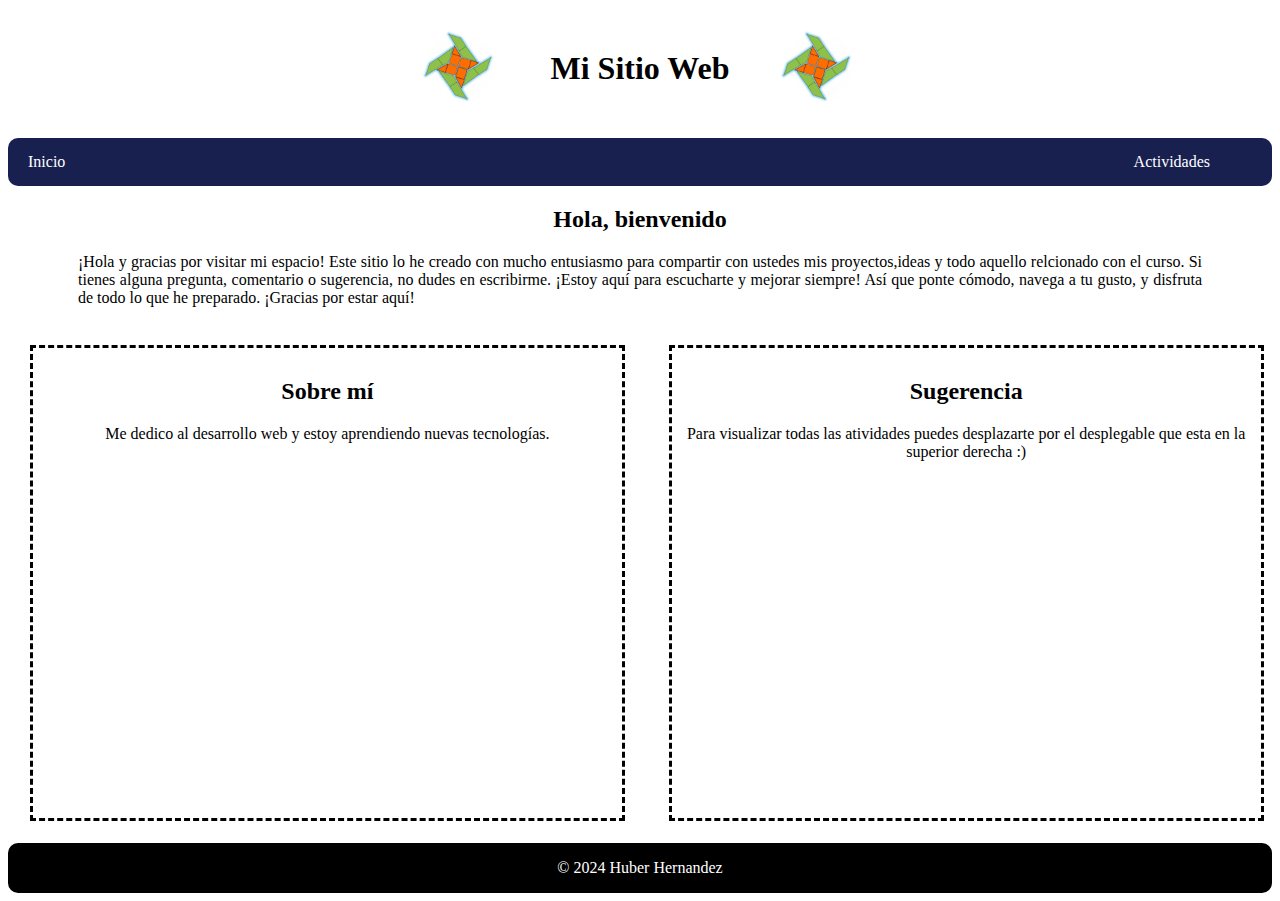
<file: index.html>
<!DOCTYPE html>
<html lang="es">
<head>
    <meta charset="UTF-8">
    <meta name="viewport" content="width=device-width, initial-scale=1.0">
    <title>Ejemplo de HTML5 Semántico</title>
    <link rel="stylesheet" href="assets/css/Estilos.css">
    <link rel="stylesheet" href="assets/css/General.css">
</head>


<body>

    <div class="div-main">

        <!-- Encabezado principal con el título del sitio y la navegación -->
        <header>
            <div class="header-content">
                <img class="LogoGif" src="assets/images/Logo2.gif" alt="Logo izquierdo" />
                <h1>Mi Sitio Web</h1>
                <img class="LogoGif" src="assets/images/Logo2.gif" alt="Logo derecho" />
            </div>

            <nav>
                <ul class="menu">
                    <li><a href="#home">Inicio</a></li>
                    <li class="li-actividades">
                        <a href="#servicios">Actividades</a>
                        <!-- Submenú desplegable -->
                        <ul class="submenu">
                            <li><a href="pages/Page1.html">Posicionamiento CCS</a></li>
                            <li><a href="pages/Actividad1.html">Actividad 1</a></li>

                            
                        </ul>
                    </li>
                    
                </ul>
            </nav>
        </header>

        <!-- Contenido principal de la página -->
        <main>
            <!-- Sección de bienvenida -->
            <section class="inicio">
                <h2>Hola, bienvenido</h2>
                <p class="text">¡Hola y gracias por visitar mi espacio! Este sitio lo he creado con mucho entusiasmo para compartir con ustedes mis proyectos,ideas y todo aquello relcionado con el curso. Si tienes alguna pregunta, comentario o sugerencia, no dudes en escribirme. ¡Estoy aquí para escucharte y mejorar siempre! Así que ponte cómodo, navega a tu gusto, y disfruta de todo lo que he preparado. ¡Gracias por estar aquí!</p>
            </section>

            <div class="EstructuraInicio">

                <div class="sobre-mi">

                    <!-- Sección "Sobre mí" -->
                    <section >
                        <h2>Sobre mí</h2>
                        <p>Me dedico al desarrollo web y estoy aprendiendo nuevas tecnologías.</p>
                    </section>
                </div>
                
                <div class="sobre-mi">
                    <!-- Sección de contacto (puedes añadir contenido aquí en el futuro) -->
                    <section>
                        <h2>Sugerencia</h2>
                        <p>Para visualizar todas las atividades puedes desplazarte por el desplegable que esta en la superior derecha :)</p>
                    </section>
                </div>

            </div>    
        </main>

        <!-- Pie de página con derechos de autor -->
        <footer>
            <p class="p-white">&copy; 2024 Huber Hernandez</p>
        </footer>
    </div>    

</body>
</html>
</file>
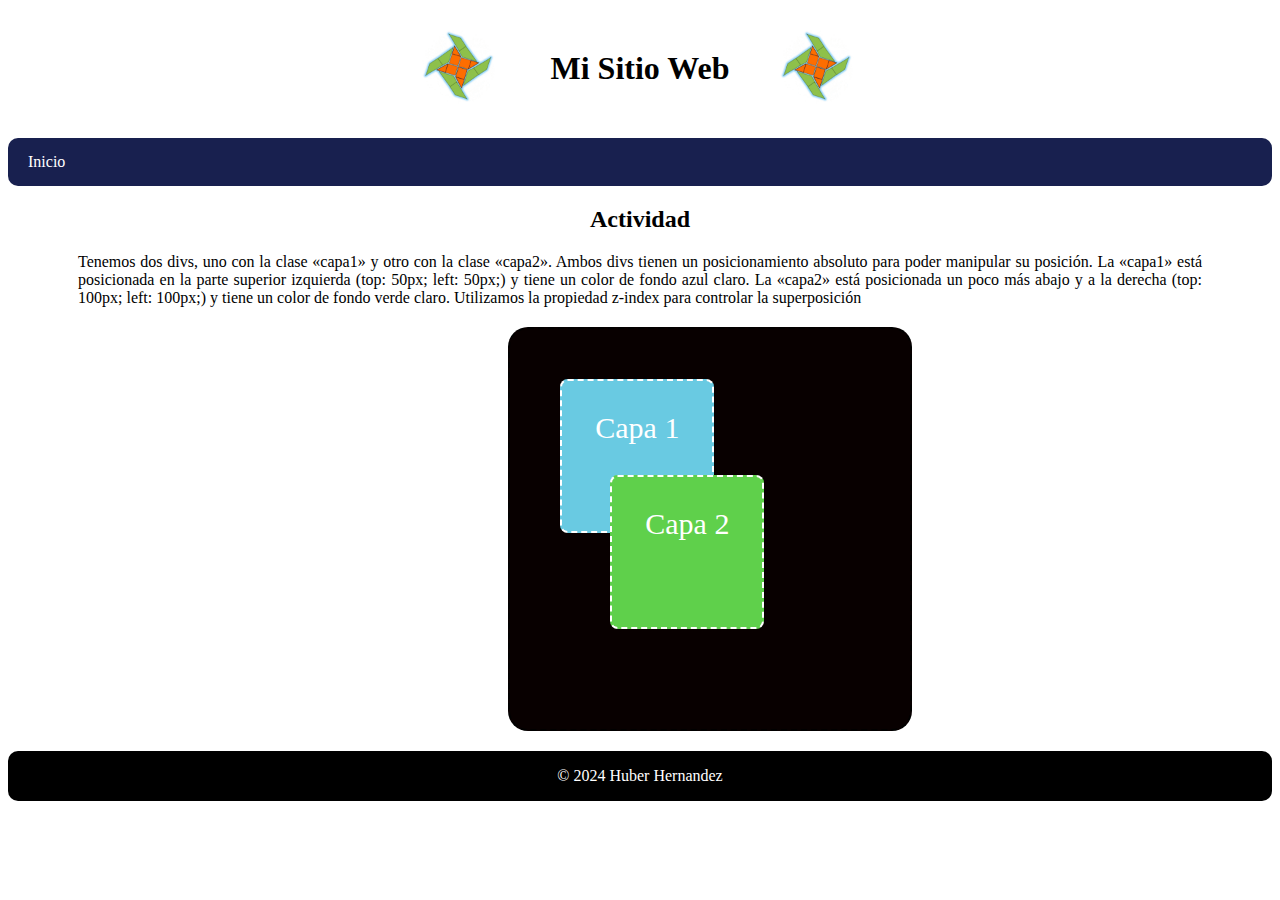
<file: pages/Actividad1.html>
<!DOCTYPE html>
<html lang="en">
<head>
    <meta charset="UTF-8">
    <meta name="viewport" content="width=device-width, initial-scale=1.0">
    <link rel="stylesheet" href="../assets/css/Estilos.css">
    <link rel="stylesheet" href="../assets/css/General.css">
</head>


<body>
    <div class="div-main">

        <header>
            <div class="header-content">
                <img class="LogoGif" src="../assets/images/Logo2.gif" alt="Logo izquierdo" />
                <h1>Mi Sitio Web</h1>
                <img class="LogoGif" src="../assets/images/Logo2.gif" alt="Logo derecho" />
            </div>    
            <nav>
                <ul class="menu">
                    <li><a href="../index.html">Inicio</a></li>
                
                </ul>
            </nav>

        </header>


        <main >
            <section class="inicio">
                <h2>Actividad</h2>
                <p class="text">Tenemos dos divs, uno con la clase «capa1» y otro con la clase «capa2».
                    Ambos divs tienen un posicionamiento absoluto para poder manipular su posición.
                    La «capa1» está posicionada en la parte superior izquierda (top: 50px; left: 50px;) y tiene un color de fondo azul claro.
                    La «capa2» está posicionada un poco más abajo y a la derecha (top: 100px; left: 100px;) y tiene un color de fondo verde claro.

                    Utilizamos la propiedad z-index para controlar la superposición</p>
            </section>




            <section >
                <div class="main-z">
                    <div class="capa1"><p class="p-white">Capa 1</p></div>
                    <div class="capa2"><p class="p-white">Capa 2</p></div>
                </div>
                
        
            </section>

        </main>


        <footer>
            <p class="p-white">&copy; 2024 Huber Hernandez</p>
        </footer>
    </div>    
    
</body>
</html>
</file>
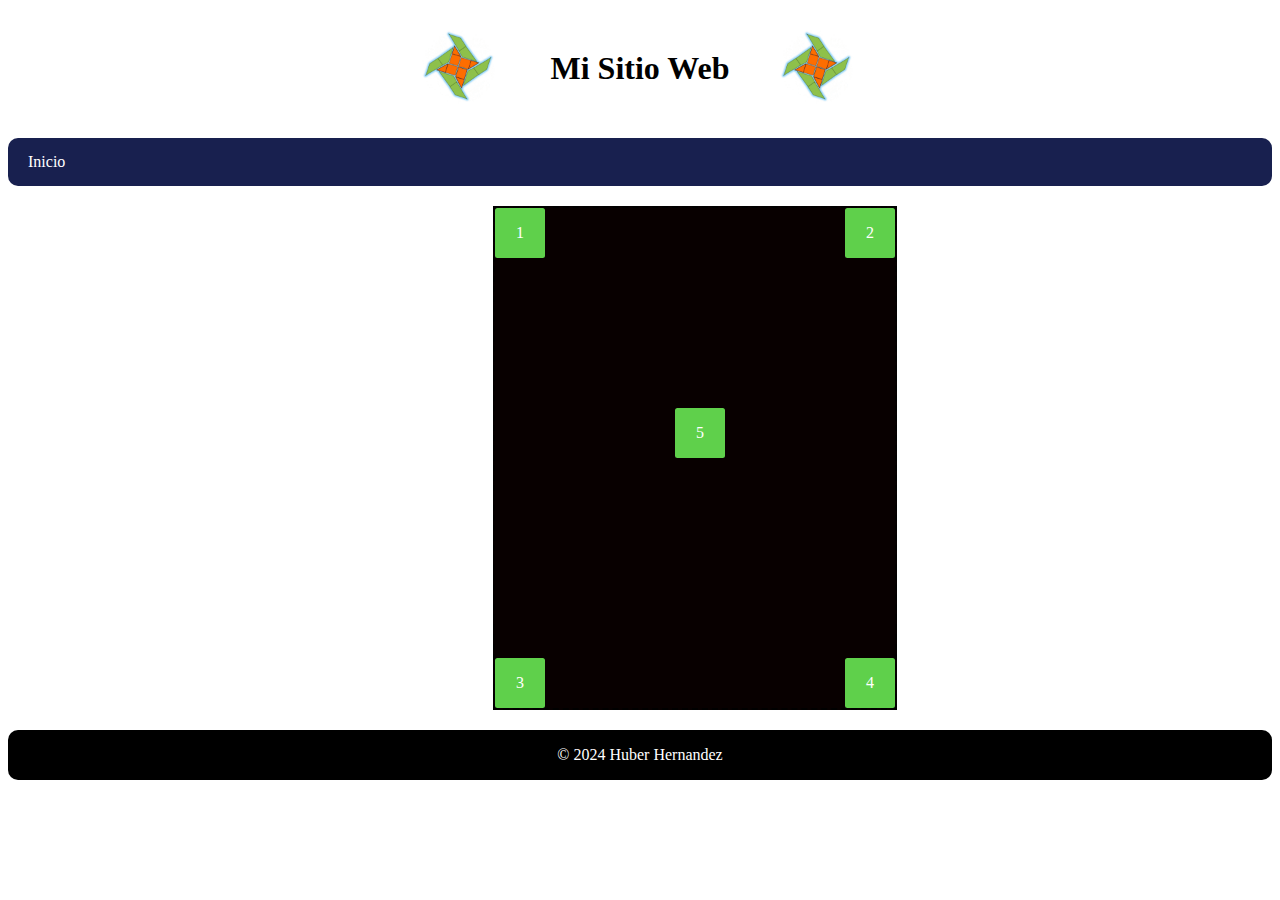
<file: pages/Page1.html>
<!DOCTYPE html>
<html lang="en">
<head>
    <meta charset="UTF-8">
    <meta name="viewport" content="width=device-width, initial-scale=1.0">
    <title>Primer  Ejemplo</title>
    <link rel="stylesheet" href="../assets/css/Estilos.css">
    <link rel="stylesheet" href="../assets/css/General.css">
</head>
<body>
    <div class="div-main">

        <header>
            <div class="header-content">
                <img class="LogoGif" src="../assets/images/Logo2.gif" alt="Logo izquierdo" />
                <h1>Mi Sitio Web</h1>
                <img class="LogoGif" src="../assets/images/Logo2.gif" alt="Logo derecho" />
            </div>

            <nav>
                <ul class="menu">
                    <li><a href="../index.html">Inicio</a></li>
                
                </ul>
            </nav>
        
        </header>

        <main>
            <section class="section1">
                <div class="contenedor">
                    <div class="box-class1"><p class="p-white">1</p></div>
                    <div class="box-class2"><p class="p-white">2</p></div>
                    <div class="box-class3"><p class="p-white">3</p></div>
                    <div class="box-class4"><p class="p-white">4</p></div>
                    <div class="box-class5"><p class="p-white">5</p></div>
                </div>
            </section>

        </main>

        <footer>
            <p class="p-white">&copy; 2024 Huber Hernandez</p>
        </footer>
    </div>    

    
</body>
</html>
</file>
<file: assets/css/Estilos.css>
.contenedor p{
    font-size: 30;
    font-family: 'Times New Roman', Times, serif;
    text-align: center;
}

.p-white{
    color: white;
    
}
.contenedor{
    width: 400px;
    height: 500px;
    border: 2px dashed black;
    background: rgb(8, 0, 0);
    position: relative;
    left: 38%;
    bottom: 50%;
}

/*
[class="box"]{
    width: 120px;
    height: 50px;
    font-weight: bold;
    line-height: 1.5;
    text-align: center;
   
}
*/

.box-class1{
    width: 50px;
    height: 50px;
    position: absolute;
    background-color: rgb(95, 208, 75);
    left:0;
    top:0;
    border-radius: 5%;
    
}
.box-class2{
    width: 50px;
    height: 50px;
    position: absolute;
    background-color: rgb(95, 208, 75);
    right:0;
    top:0;
    border-radius: 5%;
    
}
.box-class3{
    width: 50px;
    height: 50px;
    position: absolute;
    background-color: rgb(95, 208, 75);
    left:0;
    bottom: 0;
    border-radius: 5%;
    
}
.box-class4{
    width: 50px;
    height: 50px;
    position: absolute;
    background-color: rgb(95, 208, 75);
    right:0;
    bottom: 0;
    border-radius: 5%;
}

.box-class5{
    width: 50px;
    height: 50px;
    position: absolute;
    background-color: rgb(95, 208, 75);
    left:45%;
    bottom: 50%;
    border-radius: 5%;
    
    
}

/*ACTIVIDAD 2*/

.main-z{
    margin: 20px;
    width: 400px;
    height: 400px;
    border: 2px dashed black;
    background: rgb(8, 0, 0);
    position: relative;
    left: 38%;
    bottom: 50%;
    border-radius: 20px;
}

.capa1{
    width: 150px;
    height: 150px;
    position: absolute;
    background-color: rgb(105, 202, 226);
    left:50px;
    top: 50px;
    border-radius: 5%;
    z-index: 1;
    border: 2px white dashed;
  
    
    

}

.capa2{
    width: 150px;
    height: 150px;
    position: absolute;
    background-color: rgb(95, 208, 75);
    left:100px;
    bottom: 100px;
    border-radius: 5%;
    z-index: 2;
    border: 2px white dashed;
 
   
    

}

.capa1 > p{
    text-align: center;
    font-size: 30px;
    font-family: 'Times New Roman', Times, serif;
    
}

.capa2 > p{
    text-align: center;
    font-size: 30px;
    font-family: 'Times New Roman', Times, serif;
}
</file>
<file: assets/css/General.css>
body{
    background-color: rgb(255, 255, 255);
}


h1{
    text-align: center;
    font-family: 'Times New Roman', Times, serif;

}   
h2{
    text-align: center;
}


.header-content {
    display: flex;
    align-items: center;
    justify-content: center; /* Centra el contenido en línea */
    gap: 50px; /* Espacio entre la imagen y el título */
    background-color: rgb(255, 255, 255);
    padding-bottom: 30px;
    padding-top: 20px;
}

header h1 {
    margin: 0;
    font-size: 2em;
    font-weight: bold;
}

.LogoGif {
    width: 80px; /* Tamaño de las imágenes del logo */
    height: auto;
}
.EstructuraInicio{

    padding: 0;
    margin: 0;
    background-color: #ffffff;
    text-align: center;
    display: inline-flex;
    min-width: 100%;
    align-items: center;
    
}

.sobre-mi{
    background-color: rgb(255, 255, 255);
    margin: 22px;
    padding: 10px;
    border: #000000 dashed;
    min-height: 50dvh;
    min-width: 45%;

}


.text{
    padding-left: 70px;
    padding-right: 70px;
    color: black;
    font-family: Georgia, 'Times New Roman', Times, serif;
    size: 20px;
    text-align: justify;
}

/*Posicionamineto de footer*/

.div-main{
    display:grid;
    min-height: 100%;
    grid-template-rows: 
        auto 1fr auto;
    
}

   
/* Estilo básico del menú */
.menu {
    list-style-type: none;
    padding: 0;
    margin: 0;
    background-color: #18204f;
    text-align: left;
    display:flexbox;
    border-radius: 10px;
}

.section1 {
    padding: 20px;
}

.menu > li {
    position: relative ;
    display:inline-flex;
    
    
}

.menu > .li-actividades {
    position: absolute ;
    display:inline-flex;
    right: 50px;
    
}
.menu > li > a {
    display: block;
    color: white;
    padding: 15px 20px;
    text-decoration: none;
    border-radius: 10px;
}

/* Estilos del submenú */
.submenu {
    display: none; /* Oculto por defecto */
    position: absolute;
    top: 100%;
    left: 0;
    background-color: #000000;
    list-style-type: none;
    padding: 0;
    margin: 0;
    min-width: 160px;
    z-index: 1;
    border-radius: 10px;
   
}

.submenu li a {
    display: block;
    padding: 10px;
    color: white;
    text-decoration: none;
}

/* Mostrar el submenú al pasar el ratón */
.menu > li:hover .submenu {
    display: block;
}

/* Colores al pasar el ratón */
.menu > li > a:hover,
.submenu li a:hover {
    background-color: #a61f1f;
}

footer{
    text-align: center;
    display: flexbox;
    background-color: black;
    border-radius: 10px;
    

}
</file>
